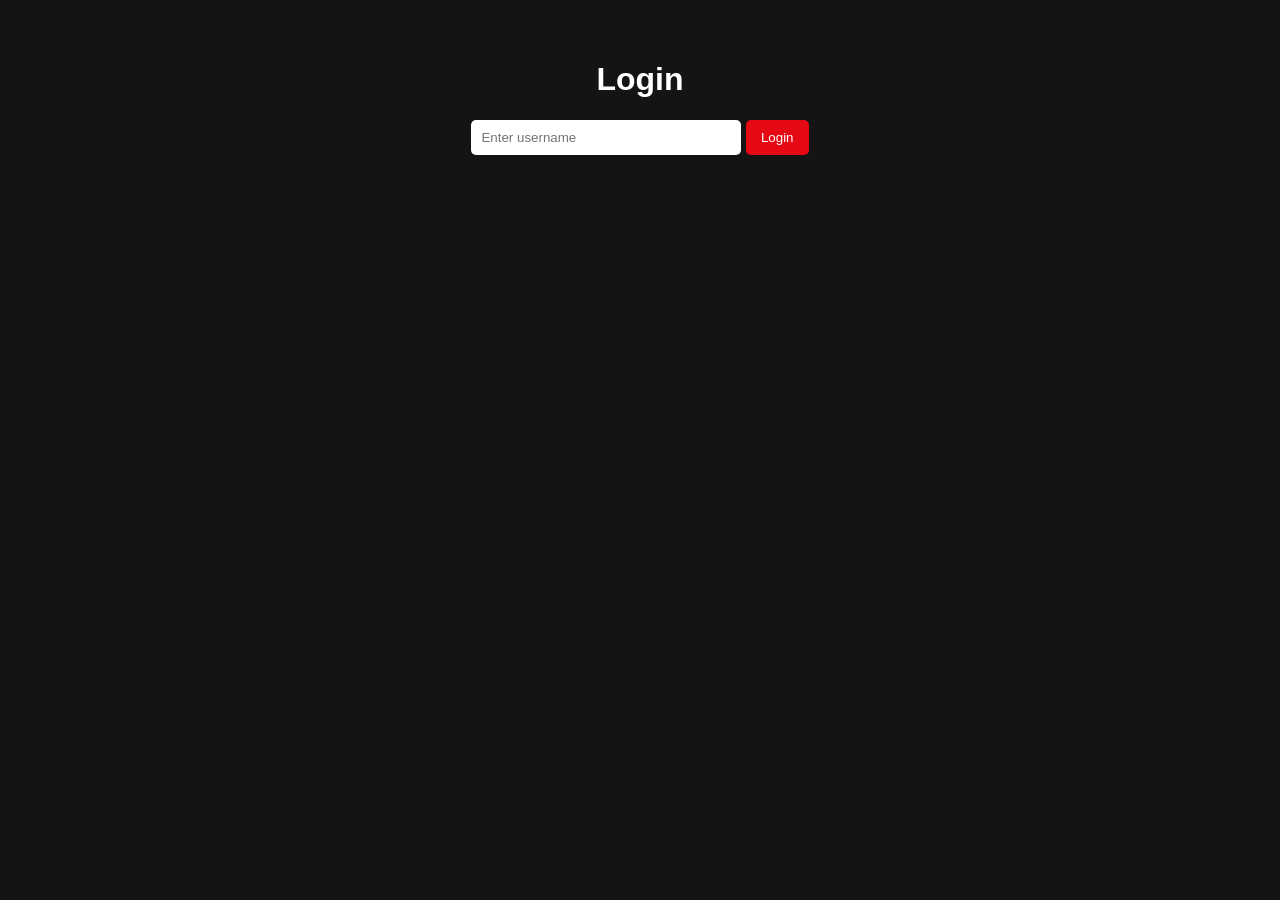
<file: templates/login.html>
<!DOCTYPE html>
<html>
<head>
    <title>Login</title>
    <link rel="stylesheet" href="/static/style.css">
</head>
<body>
<div class="container">
    <h1>Login</h1>
    <form method="POST">
        <input type="text" name="username" placeholder="Enter username" required>
        <button type="submit">Login</button>
    </form>
</div>
</body>
</html>
</file>
<file: static/style.css>
body {
    background-color: #141414;
    font-family: Arial, sans-serif;
    color: white;
    margin: 0;
}

nav {
    background-color: black;
    padding: 15px 30px;
    display: flex;
    justify-content: space-between;
    align-items: center;
}

nav h2 {
    color: #e50914;
}

nav a {
    color: white;
    text-decoration: none;
}

.container {
    padding: 40px;
    text-align: center;
}

input {
    padding: 10px;
    width: 250px;
    border-radius: 5px;
    border: none;
}

button {
    padding: 10px 15px;
    background-color: #e50914;
    border: none;
    color: white;
    cursor: pointer;
    border-radius: 5px;
}

.results {
    margin-top: 40px;
    display: flex;
    justify-content: center;
    gap: 20px;
    flex-wrap: wrap;
}

.card {
    background-color: #222;
    padding: 20px;
    border-radius: 8px;
    width: 150px;
    transition: transform 0.3s;
}

.card:hover {
    transform: scale(1.1);
}

body {
    background-color: #141414;
    font-family: Arial, sans-serif;
    color: white;
    margin: 0;
}

nav {
    background-color: black;
    padding: 15px 30px;
}

nav h2 {
    color: #e50914;
}

.container {
    padding: 40px;
    text-align: center;
}

input {
    padding: 10px;
    width: 250px;
    border-radius: 5px;
    border: none;
}

button {
    padding: 10px 15px;
    background-color: #e50914;
    border: none;
    color: white;
    cursor: pointer;
    border-radius: 5px;
}

.results {
    margin-top: 40px;
    display: flex;
    justify-content: center;
    gap: 20px;
    flex-wrap: wrap;
}

.card {
    background-color: #222;
    padding: 15px;
    border-radius: 8px;
    width: 180px;
    transition: transform 0.3s;
}

.card img {
    width: 100%;
    border-radius: 5px;
    margin-bottom: 10px;
}

.card:hover {
    transform: scale(1.1);
}
</file>
